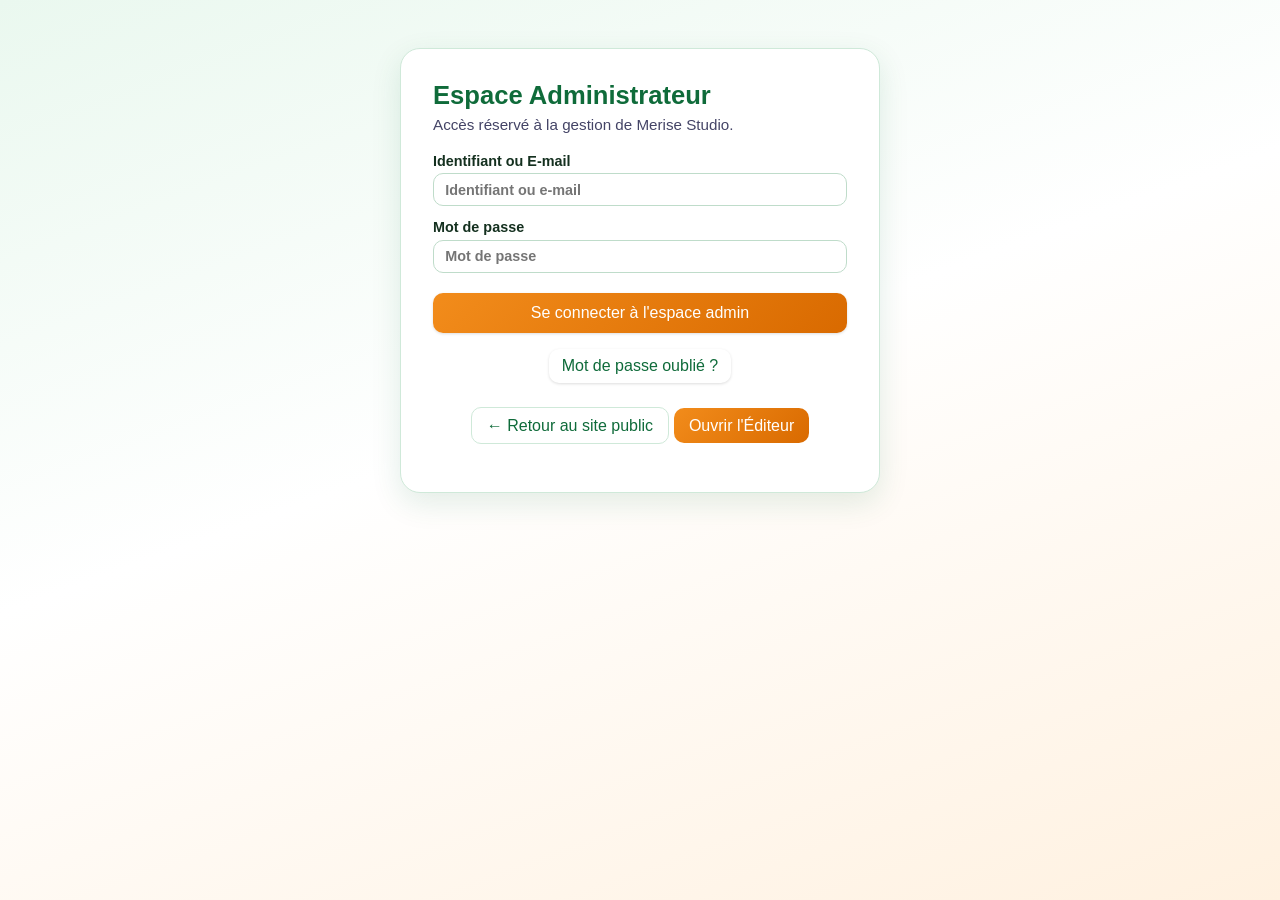
<file: admin.html>
<!DOCTYPE html>
<html lang="fr">
<head>
<meta charset="utf-8">
<meta name="viewport" content="width=device-width,initial-scale=1">
<meta name="description" content="Espace Administrateur de Merise Studio : gestion des utilisateurs, diagrammes, messages et journal d’activité.">
<meta name="theme-color" content="#0f6b3a">
<title>Espace Administrateur — Merise Studio</title>
<link rel="icon" href="favicon.svg" type="image/svg+xml">
<link rel="manifest" href="manifest.webmanifest">
<link rel="stylesheet" href="css/style.css?v=10">
<link rel="stylesheet" href="css/admin.css?v=6">
</head>
<body data-page="admin.html">
<div id="adminApp">
  <!-- Rendu dynamique par js/admin.js -->
  <noscript>
    <div style="max-width:500px;margin:3rem auto;padding:1.5rem;background:#fff;border-radius:12px;text-align:center;">
      <h2>JavaScript requis</h2>
      <p>L’espace administrateur nécessite JavaScript pour fonctionner.</p>
    </div>
  </noscript>
</div>

<div id="toast" role="status"></div>
<dialog id="dlgAdmin" class="dlg-admin"></dialog>

<script src="js/admin.js?v=4"></script>
</body>
</html>
</file>
<file: css/style.css>
/* Merise Studio : vert, orange et blanc, cartes arrondies */
:root{--vert:#1f9d55;--vert2:#0f6b3a;--orange:#f28c1b;--orange2:#d96a00;--texte:#14301f}
*{box-sizing:border-box}
body{margin:0;min-height:100vh;display:flex;flex-direction:column;color:var(--texte);
  font-family:"Trebuchet MS","Segoe UI",sans-serif;
  background:linear-gradient(160deg,#eaf8ef,#fff 45%,#fff1e0)}
.barre{display:flex;flex-wrap:wrap;gap:.6rem;align-items:center;padding:.7rem 1rem;color:#fff;
  background:linear-gradient(90deg,var(--vert2),var(--vert) 60%,var(--orange))}
.barre h1{font-size:1.25rem;margin:0}
.actions{display:flex;flex-wrap:wrap;gap:.4rem;margin-left:auto}
input,select,textarea{font:inherit;padding:.45rem .7rem;border-radius:10px;border:1px solid #bfdcca;max-width:100%}
.barre input,.barre select{border:0}
button{font:inherit;border:0;border-radius:10px;padding:.5rem .8rem;cursor:pointer;background:#fff;color:var(--vert2);box-shadow:0 1px 3px #0002}
button.primaire{background:linear-gradient(135deg,var(--orange),var(--orange2));color:#fff}
button.danger{background:#fff1e0;color:var(--orange2)}
button:disabled{opacity:.4;cursor:default}
button.actif{background:var(--orange);color:#fff}
:focus-visible{outline:3px solid var(--orange);outline-offset:2px}
body.app main{flex:1;display:grid;grid-template-columns:180px 1fr 280px;gap:.8rem;padding:.8rem;min-height:0}
.carte{background:#fff;border-radius:18px;padding:.9rem;border:1px solid #cfe9d9;box-shadow:0 4px 16px #0f6b3a22}
.carte h2{margin:0 0 .6rem;font-size:1rem}
#boutonsPalette{display:flex;flex-direction:column;gap:.5rem}
#boutonsPalette button{background:#eaf8ef;text-align:left}
.outils{display:flex;flex-wrap:wrap;gap:.4rem}
.outils button{background:#eaf8ef}
.outils button.danger{background:#fff1e0}
.outils button.actif{background:var(--orange);color:#fff}
#champs{display:flex;flex-direction:column;gap:.5rem;margin-top:.8rem}
#champs label{font-size:.9rem;display:flex;flex-direction:column;gap:.2rem}
#champs textarea{min-height:110px}
.aide{font-size:.9rem;opacity:.75}
.zone{padding:0;overflow:auto;height:calc(100vh - 140px)}
#toile{display:block;background-image:radial-gradient(#cfe9d9 1px,transparent 1px);background-size:24px 24px}
.noeud{cursor:grab;touch-action:none}.noeud-trait{cursor:grab;touch-action:none}.trait-poignee{cursor:crosshair;touch-action:none}.lien{cursor:pointer}
#toast{position:fixed;left:50%;bottom:1.2rem;transform:translateX(-50%);background:var(--vert2);color:#fff;
  padding:.6rem 1.1rem;border-radius:999px;opacity:0;pointer-events:none;transition:opacity .25s;max-width:90vw;text-align:center}
#toast.visible{opacity:1}
dialog{border:0;border-radius:20px;padding:1.2rem;width:min(92vw,440px);box-shadow:0 10px 40px #0004}
dialog::backdrop{background:#0f6b3a66}
dialog h2{margin-top:0}
dialog form,.liste{display:flex;flex-direction:column;gap:.6rem}
.liste button{display:flex;justify-content:space-between;gap:1rem;text-align:left;background:#eaf8ef}
.liste button.danger{background:#fff1e0}
.ligne{display:flex;gap:.4rem;align-items:center;justify-content:space-between;padding:.4rem 0;border-bottom:1px solid #e3f1e8}
.ligne small{display:block;opacity:.7}
.erreur{color:#b3261e;margin:0}
@media(max-width:860px){
  body.app main{grid-template-columns:1fr}
  #boutonsPalette{flex-direction:row;flex-wrap:wrap}
  .zone{height:60vh}
  .actions{margin-left:0}
}
@media(prefers-reduced-motion:reduce){#toast{transition:none}}
/* Panneau de style */
#proprietes{max-height:calc(100vh - 140px);overflow:auto}
#champs h3{margin:.8rem 0 0;font-size:.95rem;color:var(--vert2);border-top:1px solid #cfe9d9;padding-top:.5rem}
#champs h3:first-child{border-top:0;padding-top:0;margin-top:0}
#champs label.ligneS{flex-direction:row;justify-content:space-between;align-items:center;gap:.6rem}
#champs label.ligneS select{flex:1;min-width:0}
.groupe-boutons{display:flex;gap:.3rem;margin:.2rem 0 .4rem}
.groupe-boutons button{flex:1;padding:.35rem .4rem;font-size:.85rem;background:#eaf8ef;border-radius:8px;font-weight:600}
.groupe-boutons button.actif{background:var(--orange);color:#fff}
.groupe-boutons button.btn-u{text-decoration:underline}
.groupe-boutons button.btn-b{font-weight:bold}
.groupe-boutons button.btn-i{font-style:italic}
.valeur-range{font-size:.8rem;color:#557;min-width:2.4rem;text-align:right;font-family:Consolas,monospace}
.btn-petit{padding:.25rem .5rem;font-size:.78rem;background:#eaf8ef;border-radius:6px;cursor:pointer}
.btn-petit:hover{background:#d5eedc}
.ligne-outils{display:flex;flex-wrap:wrap;gap:.35rem;align-items:center;margin:.2rem 0}
input[type=color]{padding:0;width:44px;height:30px;border:1px solid #bfdcca;background:#fff;cursor:pointer;border-radius:8px}
input[type=range]{padding:0;flex:1;min-width:0;accent-color:var(--orange)}
input[type=checkbox]{width:20px;height:20px;accent-color:var(--vert)}
#champs button{background:#eaf8ef}
html.sombre #champs h3{border-color:#2a5a3d;color:#6edb96}
html.sombre .groupe-boutons button,html.sombre .btn-petit{background:#1c3a28;color:#e8f7ee}
html.sombre .groupe-boutons button.actif{background:var(--orange);color:#fff}
html.sombre .valeur-range{color:#9fc7ad}
@media(max-width:860px){#proprietes{max-height:none}}

/* ---- Site public ---- */
.skip{position:absolute;left:-999px;top:.5rem;z-index:20;background:#fff;padding:.4rem .8rem;border-radius:8px}
.skip:focus{left:.5rem}
.site-barre{display:flex;flex-wrap:wrap;align-items:center;gap:.8rem;padding:.75rem 1.2rem;color:#fff;
  background:linear-gradient(90deg,var(--vert2),var(--vert) 60%,var(--orange))}
.marque,.marque-app{color:#fff;text-decoration:none;font-weight:700;font-size:1.15rem;display:flex;align-items:center;gap:.45rem}
.logo{width:1.4rem;height:1.4rem;border-radius:6px;background:#fff;box-shadow:inset 0 0 0 3px #f28c1b}
.site-nav{display:flex;flex-wrap:wrap;gap:.3rem .7rem;margin-left:auto;align-items:center}
.site-nav a{color:#fff;text-decoration:none;padding:.35rem .55rem;border-radius:8px}
.site-nav a[aria-current=page],.site-nav a:hover{background:#ffffff33}
.menu-btn{display:none}
.theme-btn{background:#ffffff22;color:#fff;box-shadow:none}
.page{max-width:960px;margin:0 auto;padding:2rem 1.1rem 4rem}
.hero h1{font-size:clamp(1.6rem,4vw,2.3rem);line-height:1.25;margin:.3rem 0 1rem}
.eyebrow{text-transform:uppercase;letter-spacing:.06em;font-size:.8rem;color:var(--orange2);font-weight:700}
.lead{font-size:1.15rem;opacity:.9}
.cta{display:flex;flex-wrap:wrap;gap:.6rem;margin-top:1.2rem}
a.btn{display:inline-block;text-decoration:none;border-radius:10px;padding:.55rem .95rem;background:#fff;color:var(--vert2);border:1px solid #cfe9d9}
a.btn.primaire,button.primaire{background:linear-gradient(135deg,var(--orange),var(--orange2));color:#fff;border:0}
.cartes{display:grid;grid-template-columns:repeat(auto-fit,minmax(240px,1fr));gap:.8rem}
.cartes article{background:#fff;border:1px solid #cfe9d9;border-radius:16px;padding:1rem}
.etapes{padding-left:1.2rem}
.etapes li{margin:.4rem 0}
.texte h2{color:var(--vert2);margin-top:1.8rem}
.texte ul,.texte ol{line-height:1.55}
.site-pied{margin-top:auto;background:#0f6b3a;color:#eaf8ef;padding:1.5rem 1.2rem}
.pied-grille{display:grid;grid-template-columns:repeat(auto-fit,minmax(180px,1fr));gap:1rem;max-width:960px;margin:0 auto}
.site-pied a{display:block;color:#fff;text-decoration:none;opacity:.9;margin:.2rem 0}
.site-pied .copy{text-align:center;opacity:.7;margin:1.2rem 0 0;font-size:.9rem}
.maintenance-overlay{position:fixed;inset:0;z-index:10000;display:grid;place-items:center;padding:1.25rem;background:#0f241aee}
.maintenance-card{width:min(100%,520px);padding:clamp(1.5rem,5vw,2.5rem);border-radius:20px;background:#fff;color:#14301f;text-align:center;box-shadow:0 16px 48px #0005}
.maintenance-card h1{font-size:clamp(1.5rem,5vw,2rem);line-height:1.2}
.maintenance-card p{line-height:1.6}
.maintenance-label{color:var(--orange2);font-weight:700;text-transform:uppercase;letter-spacing:.08em}
.maintenance-card .btn{margin-top:.5rem}
.form-bloc{display:flex;flex-direction:column;gap:.7rem;max-width:440px}
.ok{color:var(--vert2);font-weight:700}
.table{width:100%;border-collapse:collapse}
.table th,.table td{text-align:left;padding:.45rem .5rem;border-bottom:1px solid #cfe9d9}
.zoom-barre{display:flex;flex-wrap:wrap;gap:.35rem;padding:.4rem .5rem;border-bottom:1px solid #cfe9d9;background:#f6fbf8;position:sticky;top:0;z-index:1}
.zoom-barre button{padding:.3rem .6rem;font-size:.9rem}
#toile.sans-grille{background-image:none}
.cardin{display:flex;flex-wrap:wrap;gap:.3rem}
.cardin button{background:#fff1e0}
.dlg-code{width:min(92vw,640px)}
.dlg-code textarea{width:100%;min-height:220px;font-family:Consolas,monospace;font-size:.85rem}
html.sombre{color-scheme:dark}
html.sombre body{color:#e8f7ee;background:#0c1a12}
html.sombre .cartes article,html.sombre .carte,html.sombre dialog,html.sombre input,html.sombre select,html.sombre textarea,html.sombre a.btn:not(.primaire){background:#14261c;color:#e8f7ee;border-color:#2a5a3d}
html.sombre button{background:#1c3a28;color:#e8f7ee}
html.sombre button.primaire{background:linear-gradient(135deg,var(--orange),var(--orange2));color:#fff}
html.sombre .zoom-barre{background:#102018;border-color:#2a5a3d}
html.sombre .table th,html.sombre .table td{border-color:#2a5a3d}
html.sombre .site-pied{background:#08140e}
@media(max-width:720px){
  .site-barre{gap:.55rem .8rem}
  .menu-btn{display:inline-flex;align-items:center;justify-content:center}
  .site-nav{display:flex;flex:1 0 100%;flex-direction:column;align-items:stretch;gap:.3rem;width:100%;max-height:0;overflow:hidden;visibility:hidden;opacity:0;transform:translateY(-.35rem);margin-left:0;pointer-events:none;transition:opacity .18s ease,transform .18s ease,max-height .22s ease,visibility 0s linear .22s}
  .site-nav.ouvert{visibility:visible;max-height:24rem;opacity:1;transform:none;pointer-events:auto;transition:opacity .18s ease,transform .18s ease,max-height .22s ease,visibility 0s}
  .site-nav a{padding:.65rem .75rem}
}
body.app{min-height:100vh}
.marque-app{margin-right:.4rem}

/* Animations courtes, visibles et respectueuses des performances */
:root{--transition-rapide:180ms cubic-bezier(.2,.7,.25,1);--transition-douce:280ms cubic-bezier(.2,.7,.25,1)}
html{scroll-behavior:smooth;scroll-padding-top:1rem}
button,a.btn,.site-nav a,.site-pied a{transition:transform var(--transition-rapide),box-shadow var(--transition-douce),background-color var(--transition-douce),color var(--transition-douce),opacity var(--transition-douce)}
button:not(:disabled):hover,a.btn:hover{transform:translateY(-2px);box-shadow:0 9px 22px #0f6b3a2b}
button:not(:disabled):active,a.btn:active{transform:translateY(0) scale(.98)}
input,select,textarea{transition:border-color var(--transition-rapide),box-shadow var(--transition-rapide)}
input:focus,select:focus,textarea:focus{border-color:var(--vert);box-shadow:0 0 0 3px #1f9d5520;outline:0}
.site-barre{animation:ms-entree-haut .58s cubic-bezier(.2,.75,.25,1) both}
.ms-reveal{opacity:0;transform:translateY(18px);transition:opacity .68s cubic-bezier(.2,.7,.25,1),transform .68s cubic-bezier(.2,.7,.25,1);transition-delay:var(--ms-reveal-delay,0ms)}
.ms-reveal.ms-visible{opacity:1;transform:translateY(0)}
.page .cartes article.ms-reveal{transform:translateY(18px) scale(.98)}
.page .cartes article.ms-reveal.ms-visible{transform:translateY(0) scale(1)}
.site-nav a{transition:transform var(--transition-rapide),background-color var(--transition-douce)}
.marque .logo{transition:transform .32s cubic-bezier(.2,.7,.25,1)}
.app .barre{animation:ms-entree-haut .55s cubic-bezier(.2,.75,.25,1) both}
.app main>.carte{animation:ms-entree-page .62s cubic-bezier(.2,.7,.25,1) both}
.app main>.carte:nth-child(2){animation-delay:70ms}
.app main>.carte:last-child{animation-delay:140ms}
.cartes article{transition:transform var(--transition-douce),box-shadow var(--transition-douce),border-color var(--transition-douce)}
#toast{transition:opacity .24s ease,transform .3s cubic-bezier(.2,.7,.25,1);transform:translateX(-50%) translateY(8px)}
#toast.visible{transform:translateX(-50%) translateY(0)}
dialog[open]{animation:ms-dialog-in .28s cubic-bezier(.2,.75,.25,1) both}
dialog[open]::backdrop{animation:ms-fondu .22s ease-out both}
@media(hover:hover){
  .site-nav a:hover{transform:translateY(-2px)}
  .marque:hover .logo{transform:rotate(-10deg) scale(1.06)}
  .cartes article:hover,.page .cartes article.ms-visible:hover{transform:translateY(-5px) scale(1.01);border-color:#a8d8b9;box-shadow:0 14px 30px #0f6b3a20}
  .site-pied a:hover{opacity:1;transform:translateX(4px)}
}
@keyframes ms-entree-haut{from{opacity:0;transform:translateY(-14px)}to{opacity:1;transform:translateY(0)}}
@keyframes ms-entree-page{from{opacity:0;transform:translateY(20px)}to{opacity:1;transform:translateY(0)}}
@keyframes ms-dialog-in{from{opacity:0;transform:translateY(12px) scale(.98)}to{opacity:1;transform:translateY(0) scale(1)}}
@keyframes ms-fondu{from{opacity:0}to{opacity:1}}
@media(prefers-reduced-motion:reduce){
  html{scroll-behavior:auto}
  *,*::before,*::after{animation-duration:.01ms!important;animation-iteration-count:1!important;scroll-behavior:auto!important;transition-duration:.01ms!important}
}
</file>
<file: css/admin.css>
/* Merise Studio — Feuille de style de l'Espace Administrateur */

.admin-header {
  display: flex;
  flex-wrap: wrap;
  align-items: center;
  justify-content: space-between;
  gap: .8rem;
  padding: .8rem 1.4rem;
  color: #fff;
  background: linear-gradient(90deg, var(--vert2), var(--vert) 65%, var(--orange));
  box-shadow: 0 2px 8px rgba(0,0,0,.12);
}

.admin-titre-groupe {
  display: flex;
  align-items: center;
  gap: .8rem;
}

.admin-badge-role {
  background: #fff;
  color: var(--orange2);
  font-weight: 800;
  font-size: .75rem;
  text-transform: uppercase;
  letter-spacing: .05em;
  padding: .25rem .6rem;
  border-radius: 999px;
  box-shadow: 0 1px 3px rgba(0,0,0,.15);
}

.admin-actions-haut {
  display: flex;
  flex-wrap: wrap;
  align-items: center;
  gap: .5rem;
}

.admin-actions-haut a,
.admin-actions-haut button {
  font-size: .9rem;
  text-decoration: none;
  display: inline-flex;
  align-items: center;
  gap: .35rem;
}

.admin-user-info {
  background: rgba(255,255,255,.2);
  color: #fff;
  padding: .35rem .75rem;
  border-radius: 999px;
  font-weight: 600;
  font-size: .9rem;
}

.admin-conteneur {
  max-width: 1200px;
  width: 100%;
  margin: 0 auto;
  padding: 1.5rem 1rem 3rem;
  flex: 1;
}

.maintenance-dashboard {
  display: flex;
  align-items: center;
  justify-content: space-between;
  gap: 1rem;
  margin-bottom: 1.5rem;
  border-left: 4px solid var(--orange);
}

.maintenance-dashboard h2,
.maintenance-dashboard p {
  margin-top: 0;
}

.maintenance-dashboard button {
  flex: 0 0 auto;
}

/* Écran de connexion si non connecté */
.auth-box {
  max-width: 480px;
  margin: 3rem auto;
  padding: 2rem;
  border-radius: 20px;
  background: #fff;
  border: 1px solid #cfe9d9;
  box-shadow: 0 10px 30px rgba(15,107,58,.12);
}

.auth-box h1 {
  margin: 0 0 .4rem;
  font-size: 1.6rem;
  color: var(--vert2);
}

.auth-box .intro {
  margin: 0 0 1.2rem;
  color: #446;
  font-size: .95rem;
}

.auth-box form {
  display: flex;
  flex-direction: column;
  gap: .85rem;
}

.auth-box label {
  display: flex;
  flex-direction: column;
  gap: .3rem;
  font-size: .9rem;
  font-weight: 600;
}

.callout-info {
  margin-top: 1.2rem;
  padding: .9rem 1rem;
  border-radius: 12px;
  background: #eaf8ef;
  border-left: 4px solid var(--vert);
  font-size: .88rem;
  line-height: 1.45;
}

.callout-info code {
  background: #fff;
  padding: .15rem .4rem;
  border-radius: 6px;
  font-weight: bold;
  color: var(--vert2);
  border: 1px solid #cfe9d9;
}

.callout-alerte {
  margin-bottom: 1.2rem;
  padding: .9rem 1.1rem;
  border-radius: 14px;
  background: #fff7eb;
  border-left: 4px solid var(--orange);
  display: flex;
  align-items: center;
  justify-content: space-between;
  gap: 1rem;
  font-size: .92rem;
}

/* Onglets d'administration */
.admin-onglets {
  display: flex;
  flex-wrap: wrap;
  gap: .4rem;
  margin-bottom: 1.5rem;
  border-bottom: 2px solid #cfe9d9;
  padding-bottom: .4rem;
}

.admin-onglet-btn {
  border: 0;
  background: transparent;
  color: var(--texte);
  padding: .6rem 1rem;
  border-radius: 12px 12px 0 0;
  font-weight: 600;
  cursor: pointer;
  display: inline-flex;
  align-items: center;
  gap: .45rem;
  position: relative;
  box-shadow: none;
  transition: all .2s;
}

.admin-onglet-btn:hover {
  background: #eaf8ef;
  color: var(--vert2);
}

.admin-onglet-btn.actif {
  background: var(--vert2);
  color: #fff;
}

.admin-onglet-btn .pillule {
  background: var(--orange);
  color: #fff;
  font-size: .75rem;
  padding: .1rem .45rem;
  border-radius: 999px;
  font-weight: 700;
}

.admin-onglet-btn.actif .pillule {
  background: #fff;
  color: var(--orange2);
}

/* Cartes statistiques */
.stats-grille {
  display: grid;
  grid-template-columns: repeat(auto-fit, minmax(240px, 1fr));
  gap: 1rem;
  margin-bottom: 1.8rem;
}

.stat-carte {
  background: #fff;
  border-radius: 18px;
  padding: 1.2rem;
  border: 1px solid #cfe9d9;
  box-shadow: 0 4px 14px rgba(15,107,58,.08);
  display: flex;
  flex-direction: column;
  gap: .4rem;
  position: relative;
  overflow: hidden;
}

.stat-carte::before {
  content: "";
  position: absolute;
  top: 0; left: 0; right: 0;
  height: 4px;
  background: linear-gradient(90deg, var(--vert), var(--orange));
}

.stat-entete {
  display: flex;
  align-items: center;
  justify-content: space-between;
  color: #557;
  font-size: .9rem;
  font-weight: 600;
}

.stat-valeur {
  font-size: 2.2rem;
  font-weight: 800;
  color: var(--vert2);
  line-height: 1.1;
  margin: .2rem 0;
}

.stat-details {
  font-size: .85rem;
  opacity: .8;
}

/* Barre d'outils et de filtres */
.barre-outils-admin {
  display: flex;
  flex-wrap: wrap;
  align-items: center;
  justify-content: space-between;
  gap: .8rem;
  margin-bottom: 1rem;
}

.filtres-groupe {
  display: flex;
  flex-wrap: wrap;
  align-items: center;
  gap: .5rem;
  flex: 1;
}

.filtres-groupe input,
.filtres-groupe select {
  padding: .45rem .75rem;
  font-size: .9rem;
}

/* Tableaux d'administration */
.table-responsive {
  overflow-x: auto;
  border-radius: 16px;
  border: 1px solid #cfe9d9;
  background: #fff;
  box-shadow: 0 3px 12px rgba(15,107,58,.05);
  margin-bottom: 1.5rem;
}

.table-admin {
  width: 100%;
  border-collapse: collapse;
  font-size: .92rem;
  text-align: left;
}

.table-admin th {
  background: #f6fbf8;
  color: var(--vert2);
  font-weight: 700;
  padding: .75rem 1rem;
  border-bottom: 2px solid #cfe9d9;
  white-space: nowrap;
}

.table-admin td {
  padding: .75rem 1rem;
  border-bottom: 1px solid #e5f3ea;
  vertical-align: middle;
}

.table-admin tr:last-child td {
  border-bottom: 0;
}

.table-admin tr:hover td {
  background: #fbfdfc;
}

/* Badges */
.badge {
  display: inline-block;
  padding: .2rem .55rem;
  border-radius: 999px;
  font-size: .78rem;
  font-weight: 700;
  text-transform: uppercase;
  letter-spacing: .03em;
}

.badge-admin {
  background: #fff1e0;
  color: var(--orange2);
  border: 1px solid #ffd8af;
}

.badge-user {
  background: #eaf8ef;
  color: var(--vert2);
  border: 1px solid #cfe9d9;
}

.badge-actif {
  background: #dff5e6;
  color: #0c753a;
}

.badge-inactif {
  background: #fde8e8;
  color: #bc1b1b;
}

.badge-nonlu {
  background: var(--orange);
  color: #fff;
}

.badge-type {
  background: #eef2f9;
  color: #2b4c7e;
  border-radius: 6px;
  padding: .15rem .4rem;
  font-weight: 700;
  font-size: .8rem;
}

/* Boutons d'action dans le tableau */
.actions-cellule {
  display: flex;
  flex-wrap: wrap;
  gap: .35rem;
  align-items: center;
}

.btn-mini {
  padding: .3rem .6rem;
  font-size: .82rem;
  border-radius: 8px;
  box-shadow: 0 1px 2px rgba(0,0,0,.08);
  white-space: nowrap;
}

/* Messages de contact */
.message-carte {
  background: #fff;
  border: 1px solid #cfe9d9;
  border-radius: 16px;
  padding: 1.1rem;
  margin-bottom: .85rem;
  box-shadow: 0 2px 8px rgba(15,107,58,.04);
  transition: transform .15s, box-shadow .15s;
}

.message-carte.non-lu {
  border-left: 5px solid var(--orange);
  background: #fffdfa;
}

.message-entete {
  display: flex;
  flex-wrap: wrap;
  align-items: center;
  justify-content: space-between;
  gap: .6rem;
  margin-bottom: .5rem;
}

.message-expediteur {
  font-weight: 700;
  color: var(--vert2);
}

.message-email {
  font-size: .85rem;
  color: #557;
  margin-left: .4rem;
}

.message-date {
  font-size: .82rem;
  opacity: .7;
}

.message-sujet {
  font-weight: 700;
  font-size: 1.05rem;
  margin: .3rem 0;
}

.message-corps {
  font-size: .92rem;
  line-height: 1.5;
  background: #fbfdfc;
  padding: .75rem;
  border-radius: 10px;
  border: 1px solid #eaf3ed;
  margin-top: .4rem;
  white-space: pre-wrap;
  word-break: break-word;
}

.message-actions {
  display: flex;
  flex-wrap: wrap;
  gap: .4rem;
  margin-top: .8rem;
  justify-content: flex-end;
}

/* Journal d'audit */
.journal-liste {
  display: flex;
  flex-direction: column;
  gap: .5rem;
}

.journal-item {
  background: #fff;
  border: 1px solid #cfe9d9;
  border-radius: 12px;
  padding: .75rem 1rem;
  display: flex;
  flex-wrap: wrap;
  align-items: center;
  justify-content: space-between;
  gap: .6rem;
  font-size: .9rem;
}

.journal-action {
  font-weight: 700;
  color: var(--vert2);
}

.journal-details {
  color: #557;
  font-family: Consolas, monospace;
  font-size: .85rem;
}

.journal-date {
  font-size: .8rem;
  opacity: .7;
  white-space: nowrap;
}

/* Modal dialog pour administration */
.dlg-admin {
  border: 0;
  border-radius: 20px;
  padding: 1.5rem;
  width: min(94vw, 540px);
  box-shadow: 0 12px 48px rgba(0,0,0,.25);
  background: #fff;
}

.dlg-admin h2 {
  margin-top: 0;
  color: var(--vert2);
  font-size: 1.35rem;
}

.dlg-admin form {
  display: flex;
  flex-direction: column;
  gap: .8rem;
}

.dlg-admin label {
  display: flex;
  flex-direction: column;
  gap: .3rem;
  font-size: .9rem;
  font-weight: 600;
}

.dlg-admin-actions {
  display: flex;
  justify-content: flex-end;
  gap: .5rem;
  margin-top: .8rem;
}

/* Section Mon Profil Administrateur */
.admin-profil-grille {
  display: grid;
  grid-template-columns: repeat(auto-fit, minmax(320px, 1fr));
  gap: 1.5rem;
}

/* Mode sombre */
html.sombre .admin-header {
  background: linear-gradient(90deg, #0a3d21, #0f6b3a 65%, #a65100);
}

html.sombre .auth-box,
html.sombre .stat-carte,
html.sombre .table-responsive,
html.sombre .message-carte,
html.sombre .journal-item,
html.sombre .dlg-admin {
  background: #14261c;
  color: #e8f7ee;
  border-color: #2a5a3d;
}

html.sombre .table-admin th {
  background: #102018;
  color: #6edb96;
  border-color: #2a5a3d;
}

html.sombre .table-admin td {
  border-color: #1e3d29;
}

html.sombre .table-admin tr:hover td {
  background: #183023;
}

html.sombre .message-carte.non-lu {
  background: #1c261c;
  border-left-color: var(--orange);
}

html.sombre .message-corps {
  background: #0f1c14;
  border-color: #2a5a3d;
  color: #e8f7ee;
}

html.sombre .callout-info {
  background: #143020;
  border-color: #1f9d55;
  color: #e8f7ee;
}

html.sombre .callout-info code {
  background: #0d1e14;
  color: #6edb96;
  border-color: #2a5a3d;
}

html.sombre .callout-alerte {
  background: #331f08;
  border-color: var(--orange);
  color: #ffd8af;
}

html.sombre .admin-onglet-btn {
  color: #cbe3d3;
}

html.sombre .admin-onglet-btn:hover {
  background: #1b3826;
  color: #fff;
}

html.sombre .admin-onglet-btn.actif {
  background: #1f9d55;
  color: #fff;
}

html.sombre .badge-admin {
  background: #331f08;
  color: #fca750;
  border-color: #7a4610;
}

html.sombre .badge-user {
  background: #12301e;
  color: #6edb96;
  border-color: #2a5a3d;
}

html.sombre .badge-type {
  background: #18283d;
  color: #92bdf2;
}

@media(max-width: 768px) {
  .admin-header {
    flex-direction: column;
    align-items: stretch;
  }
  .maintenance-dashboard {
    align-items: stretch;
    flex-direction: column;
  }
  .admin-actions-haut {
    justify-content: flex-start;
  }
  .barre-outils-admin {
    flex-direction: column;
    align-items: stretch;
  }
  .filtres-groupe {
    flex-direction: column;
    align-items: stretch;
  }
}

/* Bouton de maintenance : toujours visible dans l'en-tête et dans les onglets */
.btn-maintenance-haut,
#bMaintenanceHaut {
  display: inline-flex !important;
  visibility: visible !important;
  opacity: 1 !important;
  flex: 0 0 auto;
  white-space: nowrap;
  background: linear-gradient(135deg, var(--orange), var(--orange2)) !important;
  color: #fff !important;
  font-weight: 800;
  border: 2px solid #fff !important;
  box-shadow: 0 2px 8px rgba(0, 0, 0, .28);
}

.admin-onglet-maintenance {
  display: inline-flex !important;
  visibility: visible !important;
  background: #fff7eb;
  color: var(--orange2) !important;
  border: 1px dashed var(--orange);
  font-weight: 800;
}

.admin-onglet-maintenance.actif {
  background: var(--orange) !important;
  color: #fff !important;
  border: 0;
}

.admin-actions-haut button.maintenance-on {
  background: var(--orange2);
  color: #fff;
  font-weight: 700;
  box-shadow: 0 0 0 2px #fff6;
}

/* Mouvement visible et maîtrisé pour le tableau de bord */
.admin-header{animation:ms-admin-header-in .58s cubic-bezier(.2,.75,.25,1) both}
.admin-conteneur{animation:ms-admin-content-in .68s cubic-bezier(.2,.7,.25,1) both}
.admin-onglet-btn{transition:transform .2s cubic-bezier(.2,.7,.25,1),background-color .24s ease,color .24s ease,box-shadow .24s ease}
.admin-onglet-btn:hover{transform:translateY(-3px) scale(1.015)}
.admin-onglet-btn.actif{box-shadow:inset 0 -4px 0 var(--orange),0 5px 14px rgba(15,107,58,.12);animation:ms-admin-tab-active .44s cubic-bezier(.2,.7,.25,1) both}
.admin-conteneur>.admin-onglets{animation:ms-admin-tabs-in .58s cubic-bezier(.2,.7,.25,1) .12s both}
.stat-carte{transition:transform .3s cubic-bezier(.2,.7,.25,1),box-shadow .3s ease,border-color .3s ease}
.stats-grille .stat-carte{animation:ms-admin-card-in .68s cubic-bezier(.2,.7,.25,1) both}
.stats-grille .stat-carte:nth-child(2){animation-delay:110ms}
.stats-grille .stat-carte:nth-child(3){animation-delay:220ms}
.stats-grille .stat-carte:nth-child(4){animation-delay:330ms}
.stats-grille .stat-carte::before{transform:scaleX(0);transform-origin:left;animation:ms-admin-accent-in .62s cubic-bezier(.2,.7,.25,1) .3s both}
#contenuOnglet.ms-onglet-visible{animation:ms-admin-panel-in .66s cubic-bezier(.2,.7,.25,1) both}
#contenuOnglet.ms-onglet-visible .barre-outils-admin,
#contenuOnglet.ms-onglet-visible .maintenance-dashboard{animation:ms-admin-section-in .58s cubic-bezier(.2,.7,.25,1) .08s both}
#contenuOnglet.ms-onglet-visible .table-responsive{animation:ms-admin-section-in .58s cubic-bezier(.2,.7,.25,1) .14s both}
#contenuOnglet.ms-onglet-visible .table-admin tbody tr:nth-child(-n+8){animation:ms-admin-row-in .42s cubic-bezier(.2,.7,.25,1) both}
#contenuOnglet.ms-onglet-visible .table-admin tbody tr:nth-child(2){animation-delay:45ms}
#contenuOnglet.ms-onglet-visible .table-admin tbody tr:nth-child(3){animation-delay:90ms}
#contenuOnglet.ms-onglet-visible .table-admin tbody tr:nth-child(4){animation-delay:135ms}
#contenuOnglet.ms-onglet-visible .table-admin tbody tr:nth-child(5){animation-delay:180ms}
#contenuOnglet.ms-onglet-visible .table-admin tbody tr:nth-child(6){animation-delay:225ms}
#contenuOnglet.ms-onglet-visible .table-admin tbody tr:nth-child(7){animation-delay:270ms}
#contenuOnglet.ms-onglet-visible .table-admin tbody tr:nth-child(8){animation-delay:315ms}
.table-admin td{transition:background-color .18s ease}
@media(hover:hover){.admin-onglet-btn:hover{box-shadow:0 7px 16px rgba(15,107,58,.14)}.stat-carte:hover{transform:translateY(-6px) scale(1.015);border-color:#a8d8b9;box-shadow:0 15px 30px rgba(15,107,58,.17)}}
@keyframes ms-admin-header-in{from{opacity:0;transform:translateY(-14px)}to{opacity:1;transform:translateY(0)}}
@keyframes ms-admin-content-in{from{opacity:0;transform:translateY(18px)}to{opacity:1;transform:translateY(0)}}
@keyframes ms-admin-card-in{from{opacity:0;transform:translateY(18px) scale(.98)}to{opacity:1;transform:translateY(0) scale(1)}}
@keyframes ms-admin-panel-in{from{opacity:0;transform:translateY(16px)}to{opacity:1;transform:translateY(0)}}
@keyframes ms-admin-tabs-in{from{opacity:0;transform:translateY(16px)}to{opacity:1;transform:translateY(0)}}
@keyframes ms-admin-tab-active{from{transform:translateY(3px) scale(.96)}to{transform:translateY(0) scale(1)}}
@keyframes ms-admin-section-in{from{opacity:0;transform:translateY(20px)}to{opacity:1;transform:translateY(0)}}
@keyframes ms-admin-row-in{from{opacity:0;transform:translateY(10px)}to{opacity:1;transform:translateY(0)}}
@keyframes ms-admin-accent-in{from{transform:scaleX(0)}to{transform:scaleX(1)}}
@media(prefers-reduced-motion:reduce){
  *,*::before,*::after{animation-duration:.01ms!important;animation-iteration-count:1!important;transition-duration:.01ms!important}
}
</file>
